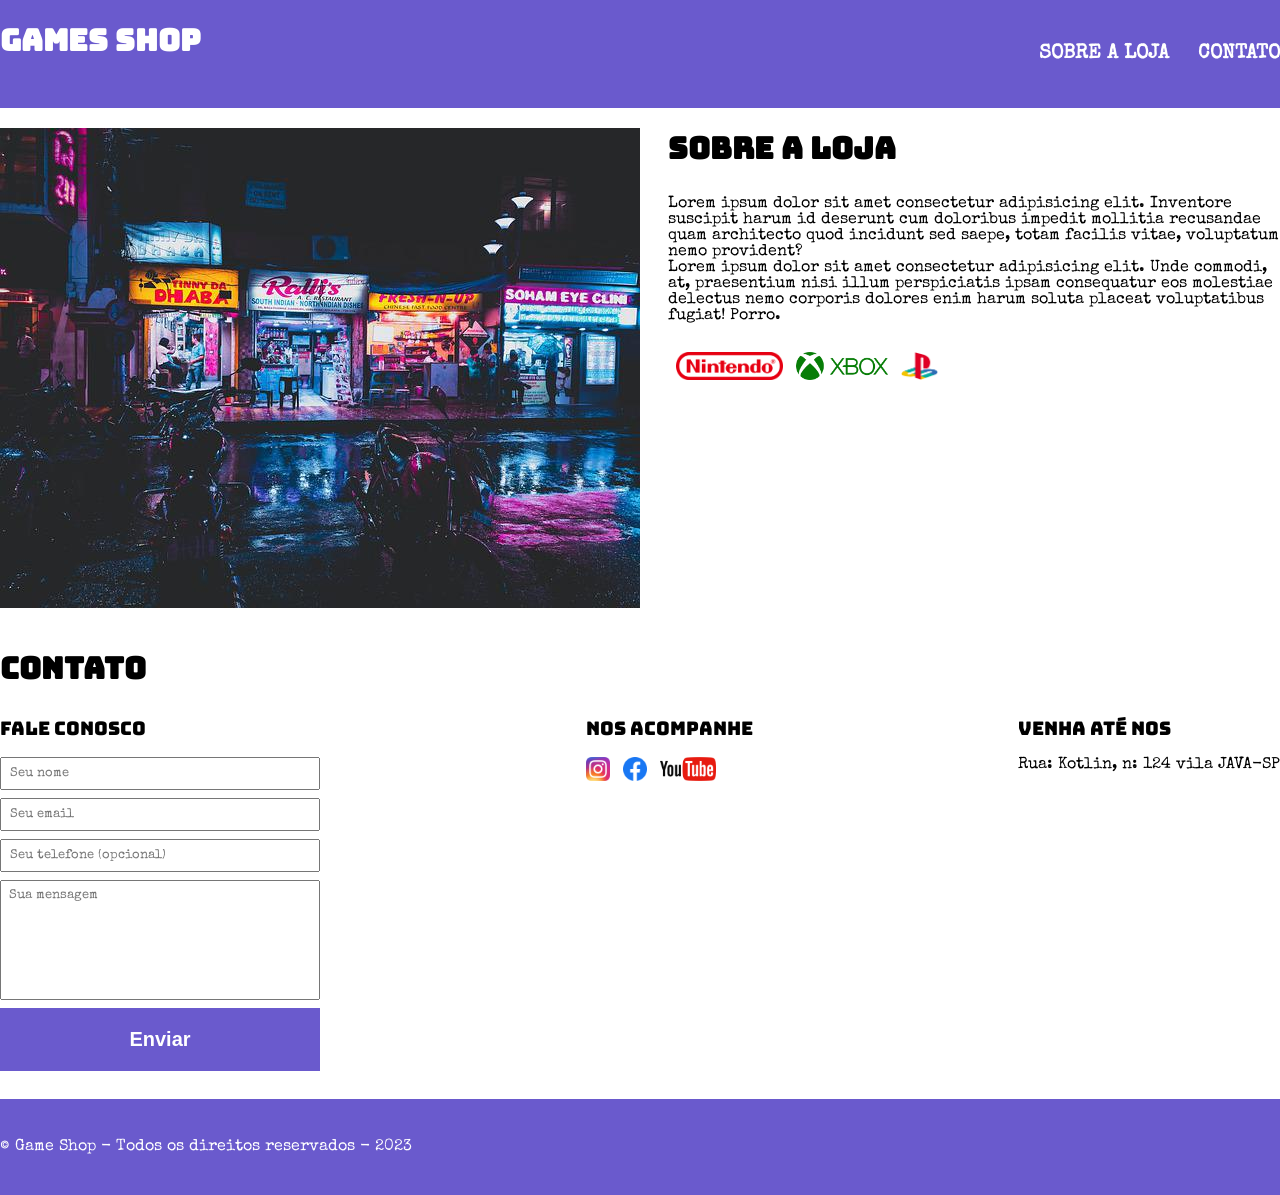
<file: Front-End/Site Game Shop/index.html>
<!DOCTYPE html>
<html lang="pt-br">

<head>
    <meta charset="UTF-8">
    <meta name="viewport" content="width=device-width, initial-scale=1.0">
    <link rel="stylesheet" href="./main.css">
    <link rel="preconnect" href="https://fonts.googleapis.com">
    <link rel="preconnect" href="https://fonts.gstatic.com" crossorigin>
    <link href="https://fonts.googleapis.com/css2?family=Bungee&family=Special+Elite&family=Young+Serif&display=swap"
        rel="stylesheet">
    <title>Gameshop</title>
</head>

<body>
    <header>
        <div class="container">
            <h2>GAMES SHOP</h2>
            <nav>
                <li><a href="#about">SOBRE A LOJA</a></li>
                <li><a href="#contacts">CONTATO</a></li>
            </nav>
        </div>
    </header>
</body>
<section id="about">
    <div class="container">
        <img class="gameshop-front" src="./images/loja.jpg" alt="Fachada da Gameshop">
        <div>
            <h2>Sobre a Loja</h2>
            <p>Lorem ipsum dolor sit amet consectetur adipisicing elit. Inventore suscipit harum id deserunt cum
                doloribus impedit mollitia recusandae quam architecto quod incidunt sed saepe, totam facilis vitae,
                voluptatum nemo provident?</p>
            <p>Lorem ipsum dolor sit amet consectetur adipisicing elit. Unde commodi, at, praesentium nisi illum
                perspiciatis ipsam consequatur eos molestiae delectus nemo corporis dolores enim harum soluta placeat
                voluptatibus fugiat! Porro.</p>
            <ul class="logo">
                <li><img src="./images/nintendo.png" alt="Nintendo"></li>
                <li><img src="./images/xbox.png" alt="xbox"></li>
                <li><img src="./images/playstation.png" alt="Playstation"></li>
            </ul>
        </div>
    </div>
</section>
<section id="contacts">
    <div class="container">
        <h2>Contato</h2>
        <div class="contacts-methods">
            <div>
                <h3>Fale conosco</h3>
                <form>
                    <input type="text" placeholder="Seu nome" required>
                    <input type="email" placeholder="Seu email" required>
                    <input type="tel" placeholder="Seu telefone (opcional)">
                    <textarea placeholder="Sua mensagem" required></textarea>
                    <button type="submit">Enviar</button>
                </form>
            </div>
            <div>
                <h3>Nos acompanhe</h3>
                <ul class="social-links">
                    <li>
                        <a href="#" title="Siga-nos no instagram">
                            <img src="./images/instagram.png" alt="Logo do instagram">
                        </a>
                    </li>
                    <li>
                        <a href="#" title="Siga-nos no Facebook">
                            <img src="./images/facebook.png" alt="Logo do Facebook">
                        </a>
                    </li>
                    <li>
                        <a href="#" title="Visite nosso canal do youtube">
                            <img src="./images/youtube.png" alt="Logo do youtube">
                        </a>
                    </li>
                </ul>
            </div>
            <div>
                <h3>Venha até nos</h3>
                <p>
                    Rua: Kotlin, n: 124 vila JAVA-SP
                </p>
            </div>
        </div>
    </div>
</section>
<footer>
    <div class="container">
    <p>
        &copy; Game Shop - Todos os direitos reservados - 2023
    </p>
</div>
</footer>

</html>
</file>
<file: Front-End/Site Game Shop/main.css>
* {
    margin: 0;
    padding: 0;
    box-sizing: border-box;
}

header {
    background-color: slateblue;
    color: white;
}

header h2, 
section h2, 
section h3 {
    font-family: 'Bungee', cursive;
    font-weight: normal;
}

body, input, textarea {
    font-family: 'Special Elite', cursive;
}

header .container,
section .container{
    align-items: center;
    display: flex;
    justify-content: space-between;
}

.container {
    max-width: 1380px;
    margin: 0 auto;
    padding: 20px 0;
    width: 100%;
}

.container .gameshop-front {
    margin-right: 28px;
}

.container h2{
    font-size: 30px;
    font-weight: bold;
    margin-bottom: 28px;
}

nav li {
    display: inline;
    margin-left: 24px;
}

nav li a{
    font-size: 20px;
    font-weight: bold;
    text-decoration: none;
    color: white;
}

.logo img {
    margin-top: 28px;
    height: 28px;
}

.logo li {
    display: inline;
    margin-left: 8px ;
}

section .container {
    align-items: start;
}

.social-links img {
    height: 24px;
    
}

.social-links li{
    display: inline;
    margin-right: 8px;
}

.social-links li a{
    text-decoration: none;
}

#contacts .container {
    display: block;
}

.contacts-methods {
    display: flex;
    justify-content: space-between;
}

form input,
textarea,
button{
    display: block;
    width: 320px;
    margin-bottom: 8px;
    padding: 8px;
}

form textarea {
height: 120px;
resize: none;
}

section h3 {
    margin-bottom: 16px;
}

form button {
    background-color: slateblue;
    color: #fff;
    padding: 20px 0;
    font-weight: bold;
    font-size: 20px;
    border: none;
    cursor: pointer;
}

form button:hover {
    background-color: rgb(133, 119, 221);
}

footer {
    background-color: slateblue;
    color: #fff;
    padding: 20px 0;
}
</file>
